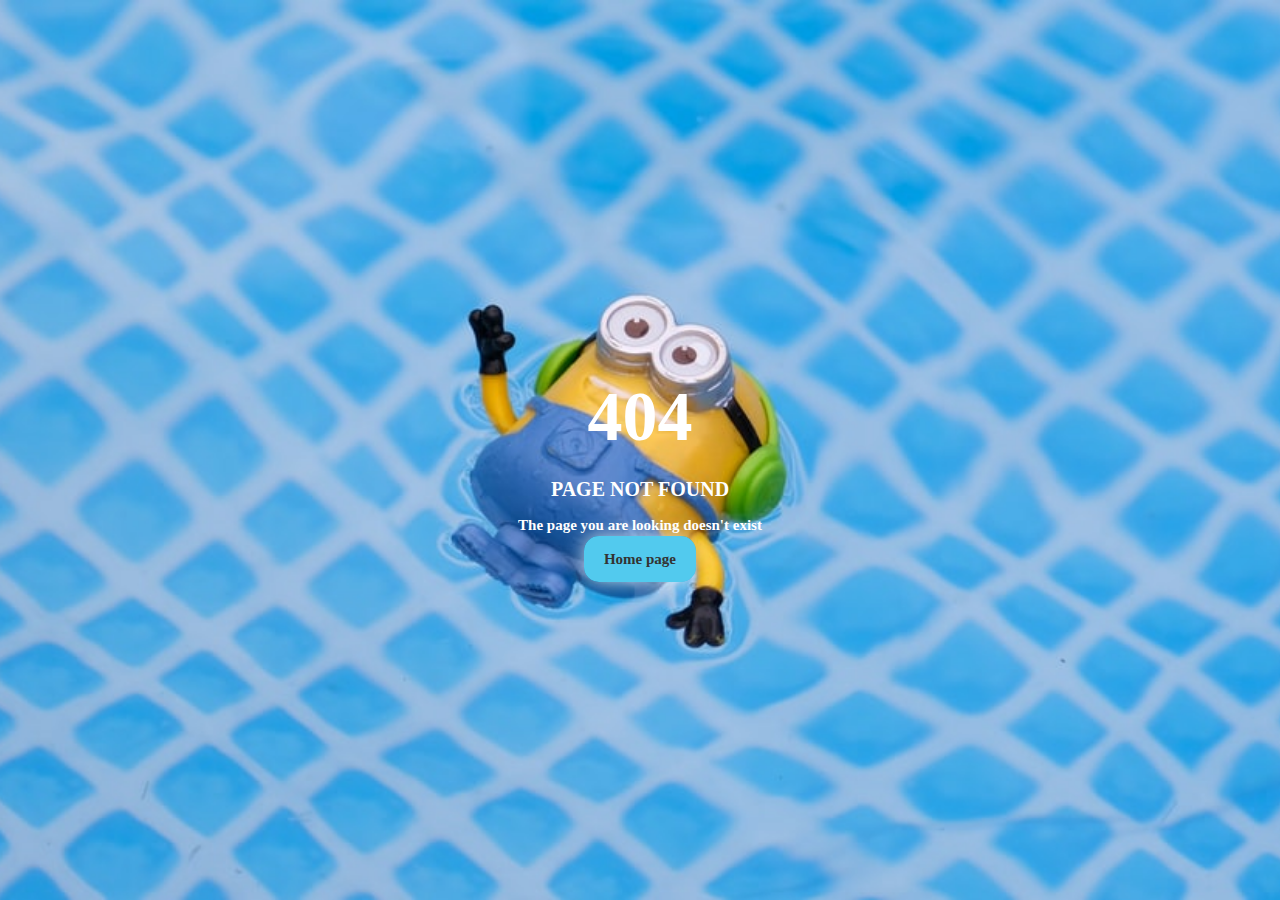
<file: Task1/index.html>
<!DOCTYPE html>
    <head>
        <meta charset="utf-8">
        <title>Error 404 page</title>
        <style>
            body{
                margin: 0;
                box-sizing: border-box;
            }
            .demo{
                height: 100vh;
                display: flex;
                justify-content: center;
                align-items: center;
                flex-direction: column;
                background: url("photo.jpg");
                background-size: cover;
                background-attachment: scroll;
                background-position: center;
                background-repeat: no-repeat;
            }
            h1{
                font-size: 70px;
                color: #fff;
                font-weight: 600;
                margin-bottom: 4px; 
            }
            h2{
                font-size: 20px;
                color: #fff;
                text-transform: uppercase;
                font-weight: 700;
                margin-bottom: 1px;
            }
            p{
                font-size: 15px;
                color: #fff;
                font-weight: 700;
                margin-bottom: 2px;
            }
            a{
                padding: 15px 20px;
                background: rgb(82,202,238);
                font-size: 15px;
                text-decoration: none;
                color: #333333;
                border-radius: 15px;
                box-shadow: 0 0 20px rgba(255,255,255,0.8);
            }
        </style>
    </head>
    <body>
        <div class="demo">
            <h1>404</h1>
            <h2>Page not found</h2>
            <p>The page you are looking doesn't exist</p>
            <p><a href="https://www.google.com">Home page</a></p>
        </div>
    </body>
</html>
</file>
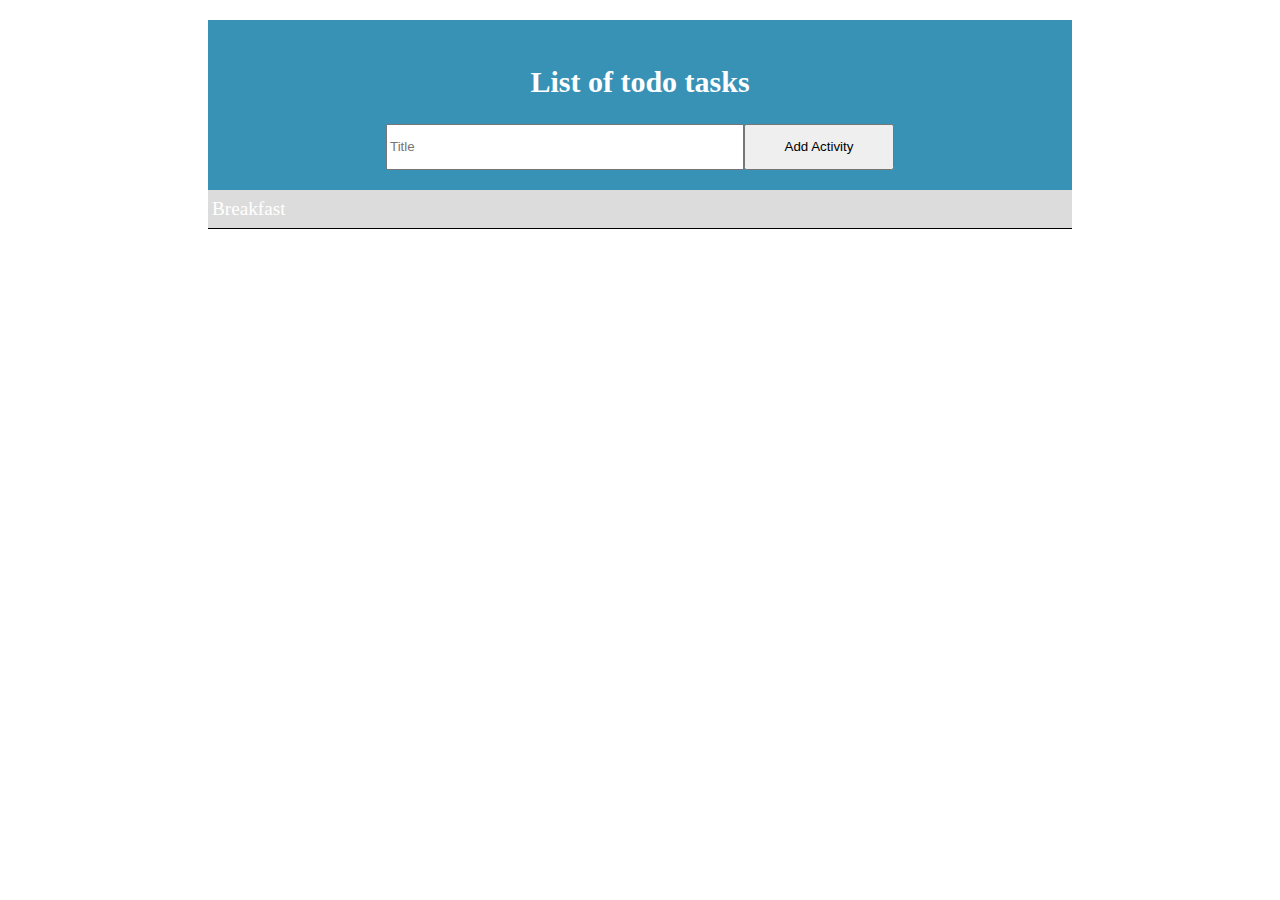
<file: Task3/Todolist.html>
<!DOCTYPE html>
<html lang="en">
<head>
    <meta charset="UTF-8">
    <meta http-equiv="X-UA-Compatible" content="IE=edge">
    <meta name="viewport" content="width=device-width, initial-scale=1.0">
    <title>Todo list</title>
    <style>
      body{
        box-sizing: border-box;
        padding-left: 200px;
        padding-right: 200px;
      }
      #container1{
          background-color: rgb(55, 146, 182);
          text-align: center;
          margin-top: 20px;
          padding: 20px 0;
      }
      #hd{
          font-size: 30px;
          color: white;
      }
      #inputxt{
         width: 350px;
         height: 40px; 
      }
      #butn{
        width: 150px;
        height: 46px;
      }
      #myUL{
          width: 100%;
          color: white;
          font-size: larger;
          height: 50px;
          list-style: none;
          margin: 0px;
          padding: 0px;
      }
      li{
        border-bottom: 1px solid black;
        background-color: gainsboro;
        padding-top: 8px;
        padding-bottom: 8px;
        padding-left: 4px;
      }
    </style>
</head>
<body> 
    <script>
        var head=document.createElement('h2');
        var htext=document.createTextNode('List of todo tasks');
        head.appendChild(htext);
        head.id='hd';
        document.body.appendChild(head);

        var input=document.createElement('input');
        input.placeholder='Title';
        input.id='inputxt';
        document.body.appendChild(input);
    
        var btn=document.createElement('button');
        btn.type='button';
        btn.textContent='Add Activity';
        btn.addEventListener('click',add);
        document.body.appendChild(btn);
        btn.id='butn';

        var div=document.createElement('div');
        div.appendChild(head);
        div.appendChild(input);
        div.appendChild(btn);
        document.body.appendChild(div);
        div.id='container1';

       function add() {
        var li = document.createElement("li");
        var inputValue = document.getElementById("inputxt").value;
        var t = document.createTextNode(inputValue);
        li.appendChild(t);
        if (inputValue === '') {
            alert("Enter a task!");
        }
        else{
          document.getElementById("myUL").appendChild(li);
        }
        li.addEventListener('click', function(){
            li.style.textDecoration = "line-through";
            li.style.color='black';
            li.style.backgroundColor='gray';
        })
       }
     const list=document.createElement("ul");
     list.id='myUL';
     const listitems=document.createElement("li");
     listitems.innerText="Breakfast"; 
     list.appendChild(listitems);
     document.body.appendChild(list);
     li.id='listid';
    </script> 
    </body>
</html>
</file>
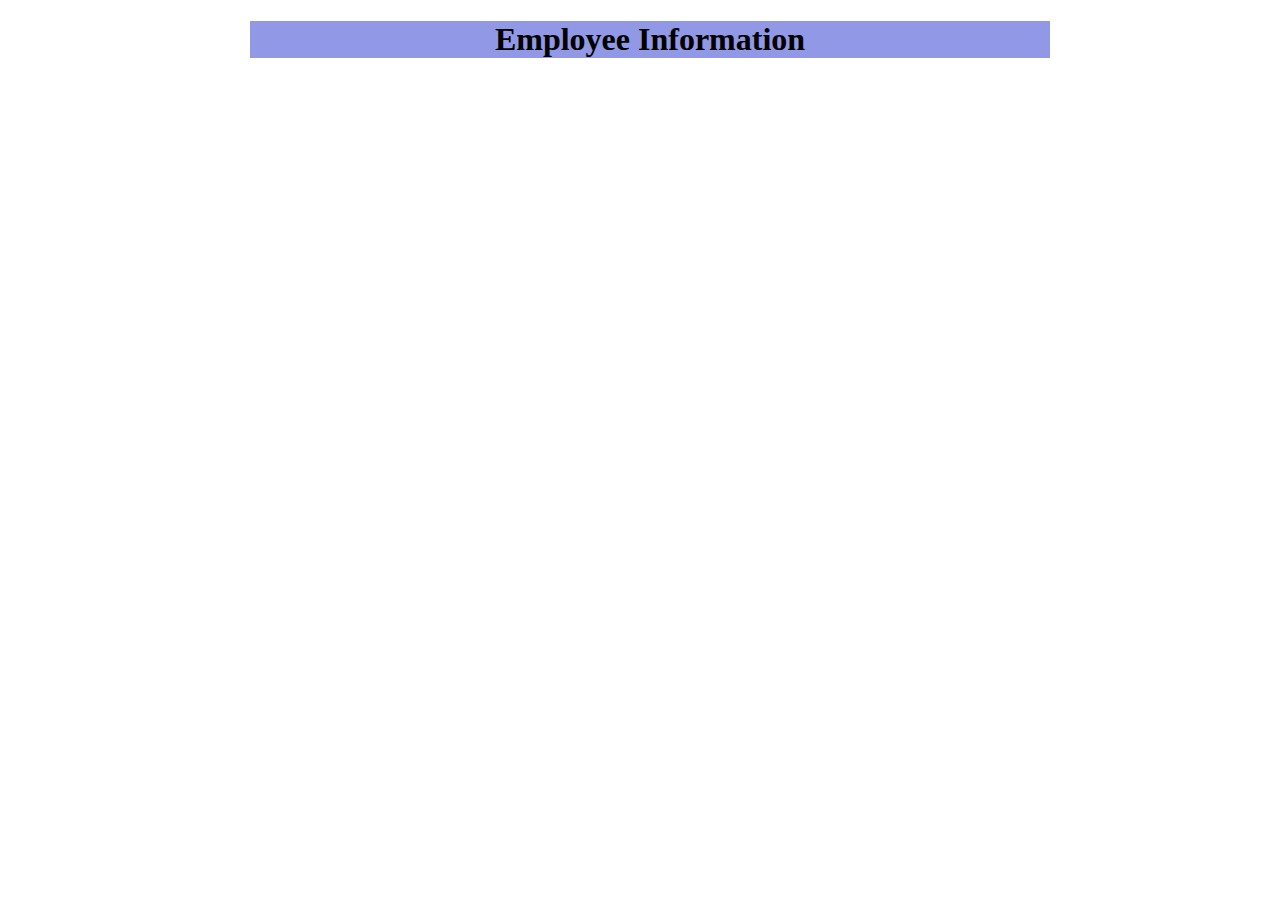
<file: Task4/apidata.html>
<!DOCTYPE html>
<html lang="en">
<head>
	<meta charset="utf-8" />
	<meta name="viewport" content="width=device-width,
			initial-scale=1, shrink-to-fit=no" />
    <title>Display Employee Information</title>
    <style>
        body{
            box-sizing: border-box;
            text-align: center;
            width: 800px;
            margin-left: 250px;
            margin-right: 250px;
        }
        h1{
            background-color: #9198e5;
            margin-left: 0px;
        }
        .maindiv{
            margin-top: 0px;
            display: flex;
            flex-direction: row;
            justify-content: space-around;
            border: 1px solid black;
            padding: 0px;
            background: linear-gradient(#ec7c7c, #9198e5);
        }
        .image{
            border-radius: 50%;
            padding-top: 2px;
            padding-bottom: 2px;

        }
        .emid, .mlid, .flname{
            padding: 0px;
            padding-top: 32px;
            padding-left: 20px;
            float: left;

        }
    </style>
</head>

<body>
	<div class="container">
		<h1>Employee Information</h1>
		<ul id="list"></ul>
	</div>

	<script>
        apidata();
		function apidata() {
			const xhr = new XMLHttpRequest();
			xhr.open("GET","https://reqres.in/api/users?page=1", true);
			xhr.onload = function () {
					obj = JSON.parse(this.responseText);
                    let data=obj.data;
                    for(let index=0;index<data.length;index++){
                        let div=document.createElement('div');
                        div.className ="maindiv";

                        let eid=document.createElement("h2");
                        eid.innerHTML = data[index].id;
                        eid.className ="emid";
                        div.appendChild(eid);

                        let mail=document.createElement("h2");
                        mail.innerHTML = data[index].email;
                        mail.className ="mlid";
                        div.appendChild(mail);

                        let name = document.createElement("h2");
                        name.innerHTML = data[index].first_name +" " + data[index].last_name;
                        name.className ="flname";
                        div.appendChild(name);

                        var img=document.createElement("img");
                        img.src=data[index].avatar;
                        img.className ="image";
                        div.appendChild(img);

                        document.body.appendChild(div);
                    }
			}
			xhr.send();

            
            
		}
	</script>
</body>

</html>
</file>
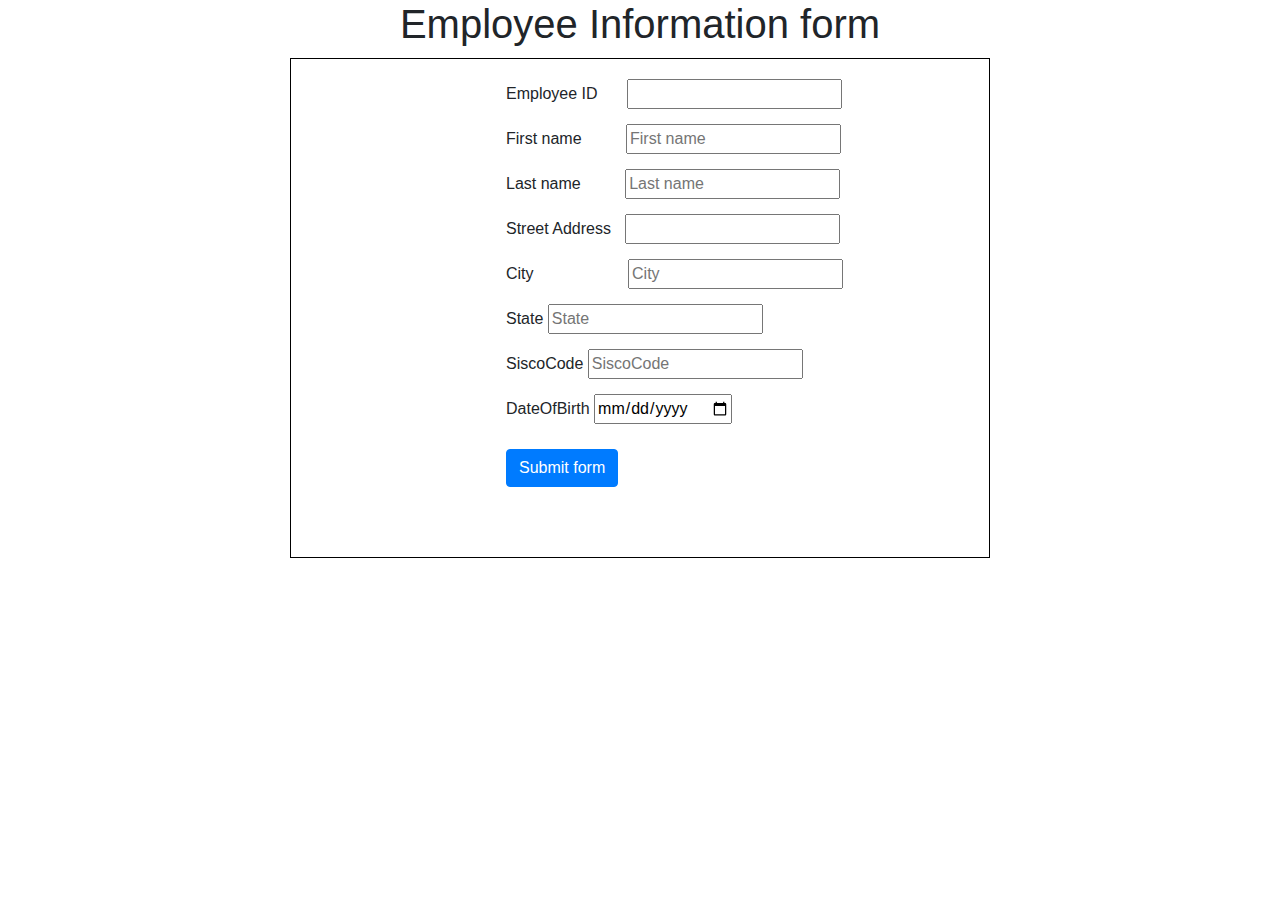
<file: Task5/postdataintoapi.html>
<!DOCTYPE html>
<html lang="en">
<head>
    <meta charset="UTF-8">
    <meta http-equiv="X-UA-Compatible" content="IE=edge">
    <meta name="viewport" content="width=device-width, initial-scale=1.0">
    <title>Document</title>
    <link rel="stylesheet" href="https://cdn.jsdelivr.net/npm/bootstrap@4.3.1/dist/css/bootstrap.min.css" integrity="sha384-ggOyR0iXCbMQv3Xipma34MD+dH/1fQ784/j6cY/iJTQUOhcWr7x9JvoRxT2MZw1T" crossorigin="anonymous">
    <script src="https://code.jquery.com/jquery-3.6.0.js"
    integrity="sha256-H+K7U5CnXl1h5ywQfKtSj8PCmoN9aaq30gDh27Xc0jk="
  crossorigin="anonymous"></script>
  <style>
      h1{
          text-align: center;
      }
       .container{
           width: 700px;
           height: 500px;
           border: 1px solid black;
           margin-top: 10px;
           padding-top:10px;
       }
       #EmpID{
           margin-left: 25px;
       }
       .empid, .fnm, .lnm, .add, .cty, .stat, .code, .date, .btn{
           margin-left: 200px;
           margin-top: 10px;
           margin-bottom: 10px;
       }
       #Fname{
        margin-left: 40px;
       }
       #Lname{
           margin-left: 40px;
       }
       #Address{
           margin-left: 10px;
       }
       #city{
           margin-left: 90px;
       }
       #state{

       }
       
  </style>
</head>
<body>
    <h1>Employee Information form</h1>
    <div class="container">
        <form>
            <div class="empid">
                <label>Employee ID</label>
                <input id="EmpID" type="text" required>
            </div>
            <div class="fnm">
                <label>First name</label>
                <input id='Fname' type="text" placeholder="First name" required>
            </div>
            <div class="lnm">
              <label>Last name</label>
              <input id='Lname' type="text" placeholder="Last name" required>
            </div>
            <div class="add">
              <label>Street Address</label>
              <input id='Address' type="text" required>
            </div>
            <div class="cty">
              <label>City</label>
              <input id='city' type="text" placeholder="City" required>
            </div>
            <div class="stat">
              <label>State</label>
              <input id='state' type="text" placeholder="State" required>
            </div>
            <div class="code">
              <label>SiscoCode</label>
              <input id='siscocode' type="text" placeholder="SiscoCode" required>
            </div>
            <div class="date">
              <label>DateOfBirth</label>
              <input id='dob' type="date" required>
            </div>
            <!-- <div>
              <label>Image</label>
              <input type="file" class="form-control-file" id="exampleFormControlFile1">
            </div> -->
            <div>
              <button class="btn btn-primary" type="submit" id="submission">Submit form</button>
            </div>
          </form>

          <script>
              $('#submission').click(function(){
                  var EmpID=$('#EmpID').val();
                  var Fname=$('#Fname').val();
                  var Lname=$('#Lname').val();
                  var Address=$('#Address').val();
                  var city=$('#city').val();
                  var state=$('#state').val();
                  var siscocode=$('#siscocode').val();
                  var dob=$('#dob').val();

                  $.post('http://corridor.cloud.wavemakeronline.com/EmployeesAPI/services/HRAPI/Employee',{
                      empid:EmpID,
                      firstname:Fname,
                      lastname:Lname,
                      street:Address,
                      city:city,
                      state:state,
                      siscocode:siscocode,
                      birthdate:dob})
                  })
          </script>
    </div>
</body>
</html>
</file>
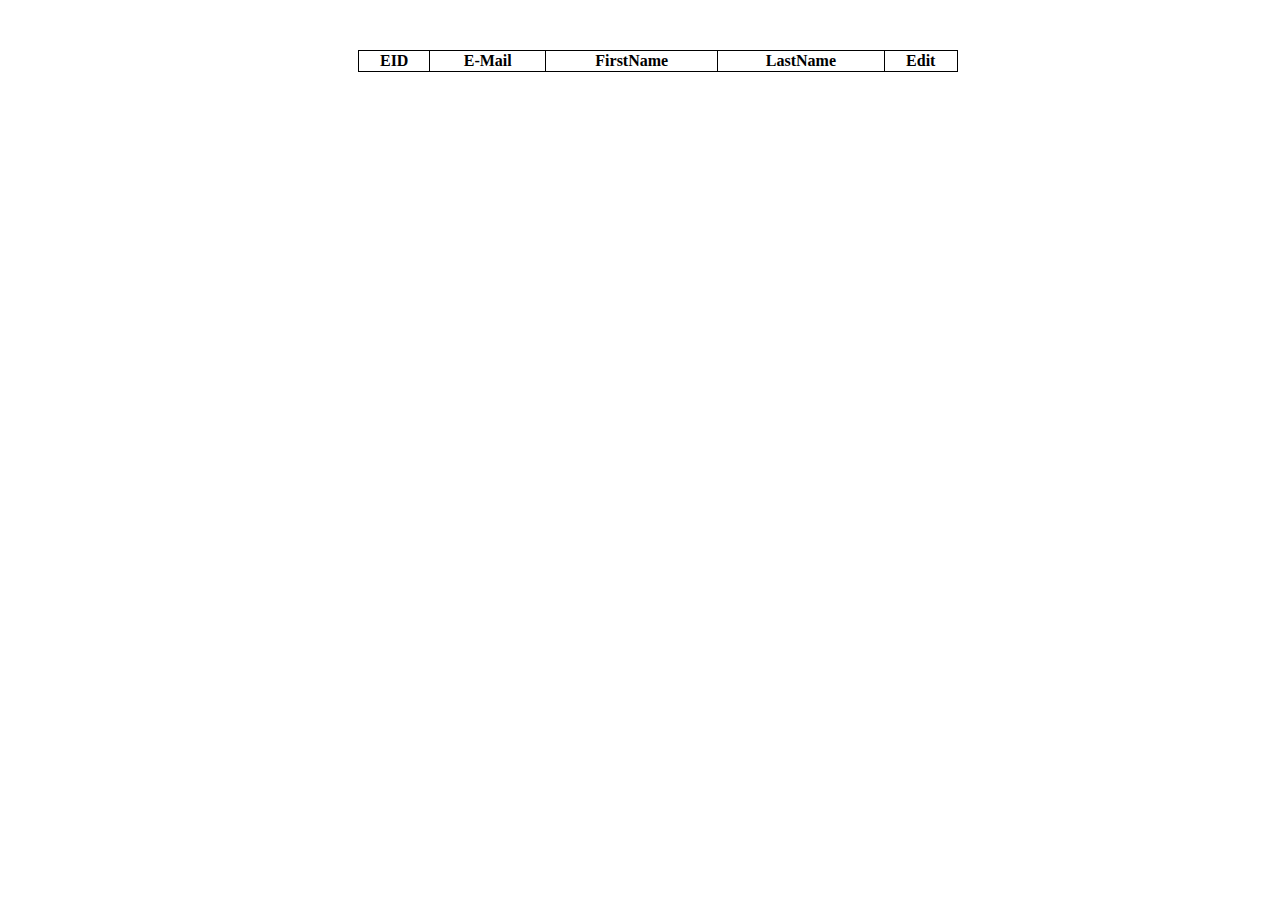
<file: Task6/table.html>
<!DOCTYPE html>
<html lang="en">
<head>
    <meta charset="UTF-8">
    <meta http-equiv="X-UA-Compatible" content="IE=edge">
    <meta name="viewport" content="width=device-width, initial-scale=1.0">
    <title>Document</title>
    <style>
        table,th,td{
            border: 1px solid black;
            border-collapse:collapse ;
        }
        table{
            margin-left: 350px;
            margin-top: 50px;
            width: 600px;
        }
        #trow1,#trow2,#trow3,#trow4,trow5,#trow6{
            cell-s
        }
    </style>
</head>
<body>
    <p id="demo"></p>
    <table id="table">
        <tr>
            <th>EID</th>
            <th>E-Mail</th>
            <th>FirstName</th>
            <th>LastName</th>
            <th>Edit</th>
        </tr>
        
    </table>
    <script>
        function myfun(){
            //inp=document.createElement("input");
            //document.getElementById("eid").appendChild(inp)
            document.getElementById("trow").contentEditable=true
            //document.getElementById("b").addEventListener("click",noeditfun)
        }
        var xhttp=new XMLHttpRequest();
        xhttp.open("GET","https://reqres.in/api/users?page=1",true);
        xhttp.onload=function(){
            res=JSON.parse(this.responseText);
            data=res.data;
            //document.getElementById("demo").innerHTML=;
            for (let i = 0; i < data.length; i++) {
                
                row=document.createElement("tr");
                row.id="trow"+(i+1);
                col=document.createElement("td");
                col.id="eid"
                tol=document.createElement("td");
                pol=document.createElement("td");
                lol=document.createElement("td");
                aol=document.createElement("td")
                idcell=document.createTextNode(data[i].id)
                emailcell=document.createTextNode(data[i].email)
                fname=document.createTextNode(data[i].first_name)
                lname=document.createTextNode(data[i].last_name)
                col.appendChild(idcell)
                tol.appendChild(emailcell);
                pol.appendChild(fname);
                lol.appendChild(lname);
            
                //button
                const btn=document.createElement("button")
                btn.id="b"
                btn.contentEditable = false;
                btn.type="submit"
                btn.textContent='Edit'
                btn.addEventListener("click",function(){
                    document.getElementById("trow"+(i+1)).contentEditable=true;
                    //document.getElementById('b').contentEditable=false;

                })
                aol.appendChild(btn)

                row.appendChild(col)
                row.appendChild(tol)
                row.appendChild(pol)
                row.appendChild(lol)
                row.appendChild(aol)
                
                document.getElementById("table").appendChild(row)
                //document.getElementById("table").contentEditable=true
                
            }
            
        }
        xhttp.send();
    </script>
</body>
</html>
</file>
